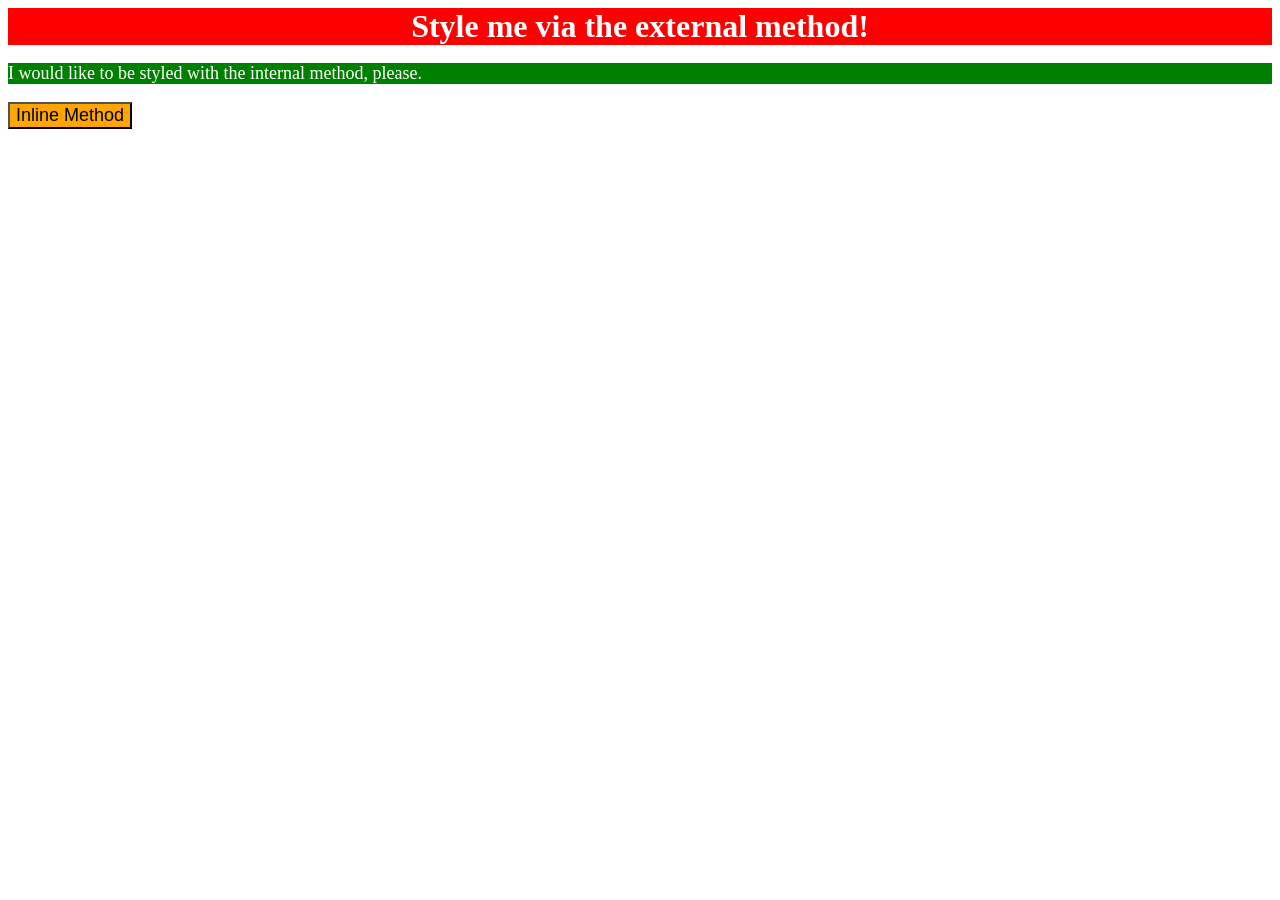
<file: foundations/intro-to-css/01-css-methods/index.html>
<!DOCTYPE html>
<html lang="en">
  <head>
    <meta charset="UTF-8">
    <meta http-equiv="X-UA-Compatible" content="IE=edge">
    <meta name="viewport" content="width=device-width, initial-scale=1.0">
    <title>Methods for Adding CSS</title>
      
    <link rel="stylesheet" href="style.css">
    <style>
      p{
        background-color: green;
        color: white;
        font-size: 18px;
      }
      </style>
  </head>

  <body>
    <div>Style me via the external method!</div>
    <p>I would like to be styled with the internal method, please.</p>
    <button style="background-color: orange; font-size: 18px;">Inline Method</button>
  </body>
</html>
</file>
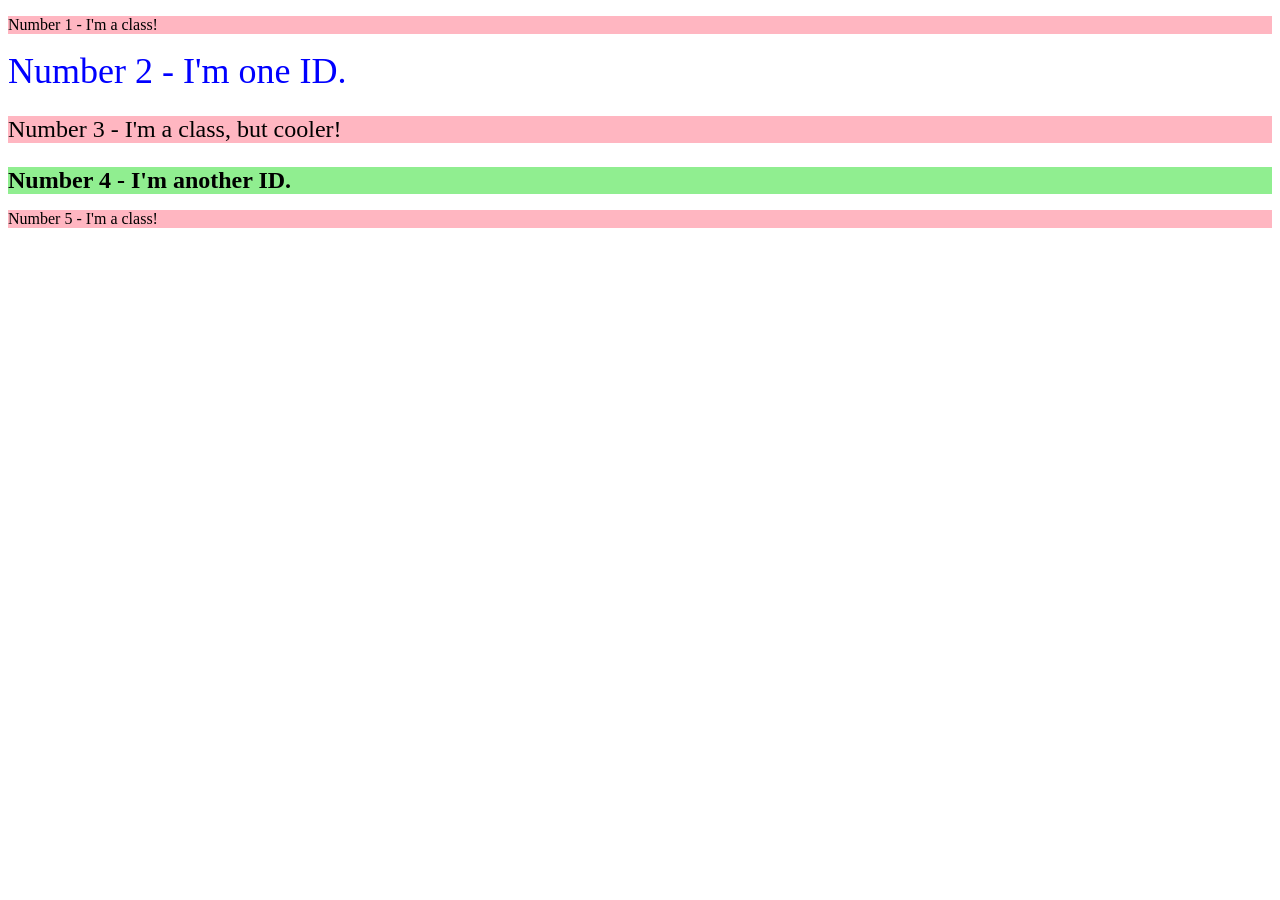
<file: foundations/intro-to-css/02-class-id-selectors/index.html>
<!DOCTYPE html>
<html lang="en">
  <head>
    <meta charset="UTF-8">
    <meta http-equiv="X-UA-Compatible" content="IE=edge">
    <meta name="viewport" content="width=device-width, initial-scale=1.0">
    <title>Class and ID Selectors</title>
    <link rel="stylesheet" href="style.css">
  </head>
  <body>
    <p class="odd">Number 1 - I'm a class!</p>
    <div id="even">Number 2 - I'm one ID.</div>
    <p class="odd big">Number 3 - I'm a class, but cooler!</p>
    <div id="even2" class="big">Number 4 - I'm another ID.</div>
    <p class="odd">Number 5 - I'm a class!</p>
  </body>
</html>
</file>
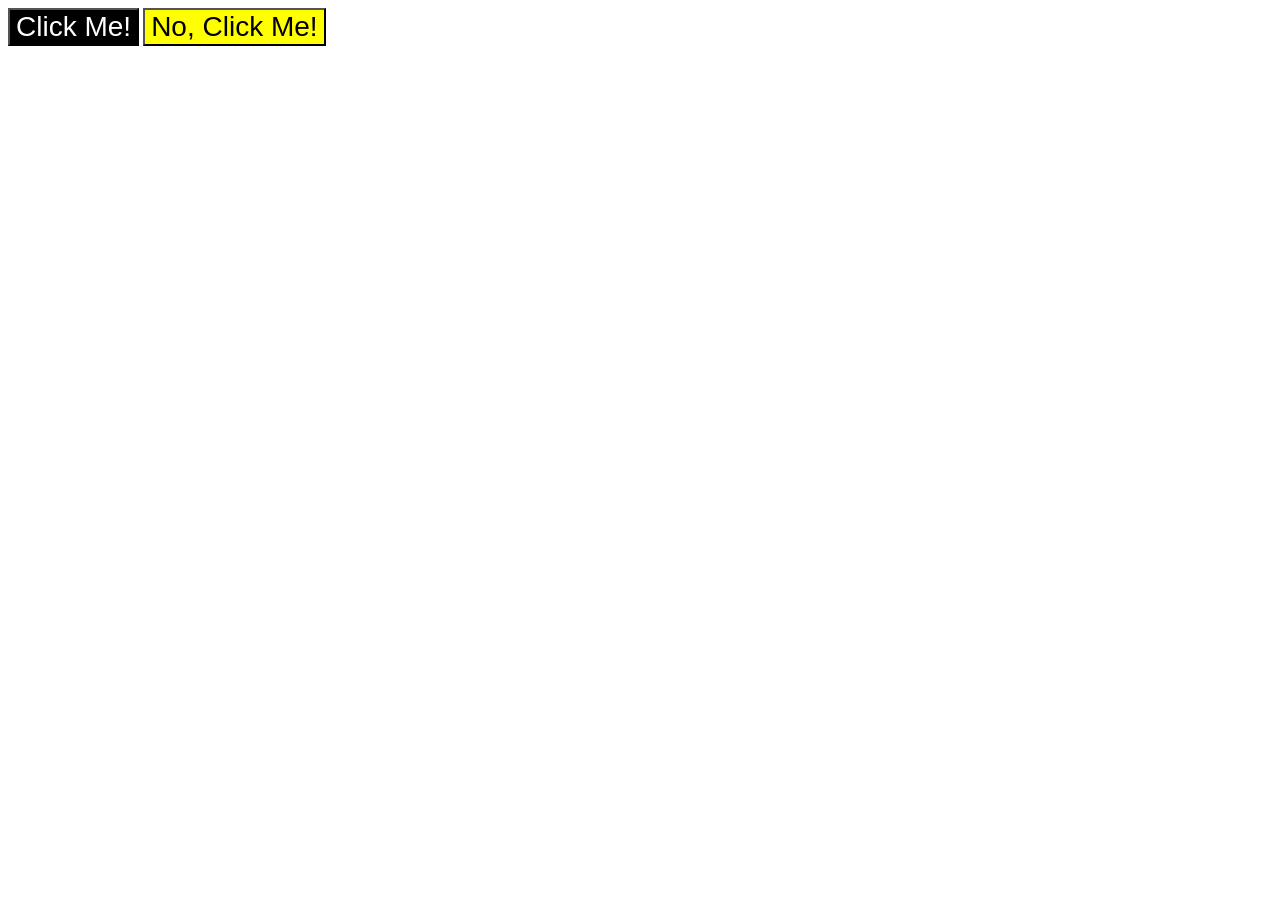
<file: foundations/intro-to-css/03-grouping-selectors/index.html>
<!DOCTYPE html>
<html lang="en">
  <head>
    <meta charset="UTF-8">
    <meta http-equiv="X-UA-Compatible" content="IE=edge">
    <meta name="viewport" content="width=device-width, initial-scale=1.0">
    <title>Grouping Selectors</title>
    <link rel="stylesheet" href="style.css">
  </head>
  <body>
    <button class="one">Click Me!</button>
    <button class="two">No, Click Me!</button>
  </body>
</html>
</file>
<file: foundations/intro-to-css/01-css-methods/style.css>
div{
    background-color: red;
    color: white;
    font-size: 32px;
    text-align: center;
    font-weight: bold;
}
</file>
<file: foundations/intro-to-css/02-class-id-selectors/style.css>
/* Add CSS Styling */
.odd{
    background-color: #ffb6c1;
    font-family: verdana,"dejavu sans,sans-serif";


}
#even{
    background-color: #ffffff;
    color: #0000ff;
    font-size: 36px;

}
.big{
    font-size: 24px;

}
#even2{
    background-color:#90ee90 ;
    font-weight: bold;

}
</file>
<file: foundations/intro-to-css/03-grouping-selectors/style.css>
/* Add CSS Styling */
.one{
    background-color: black;
    color:white;
}

.two{
    background-color: yellow;
    color: black;
}

.one,.two{
    font-size: 28px;

font-family:helvetica,"times new roman",sans-serif;

}
</file>
